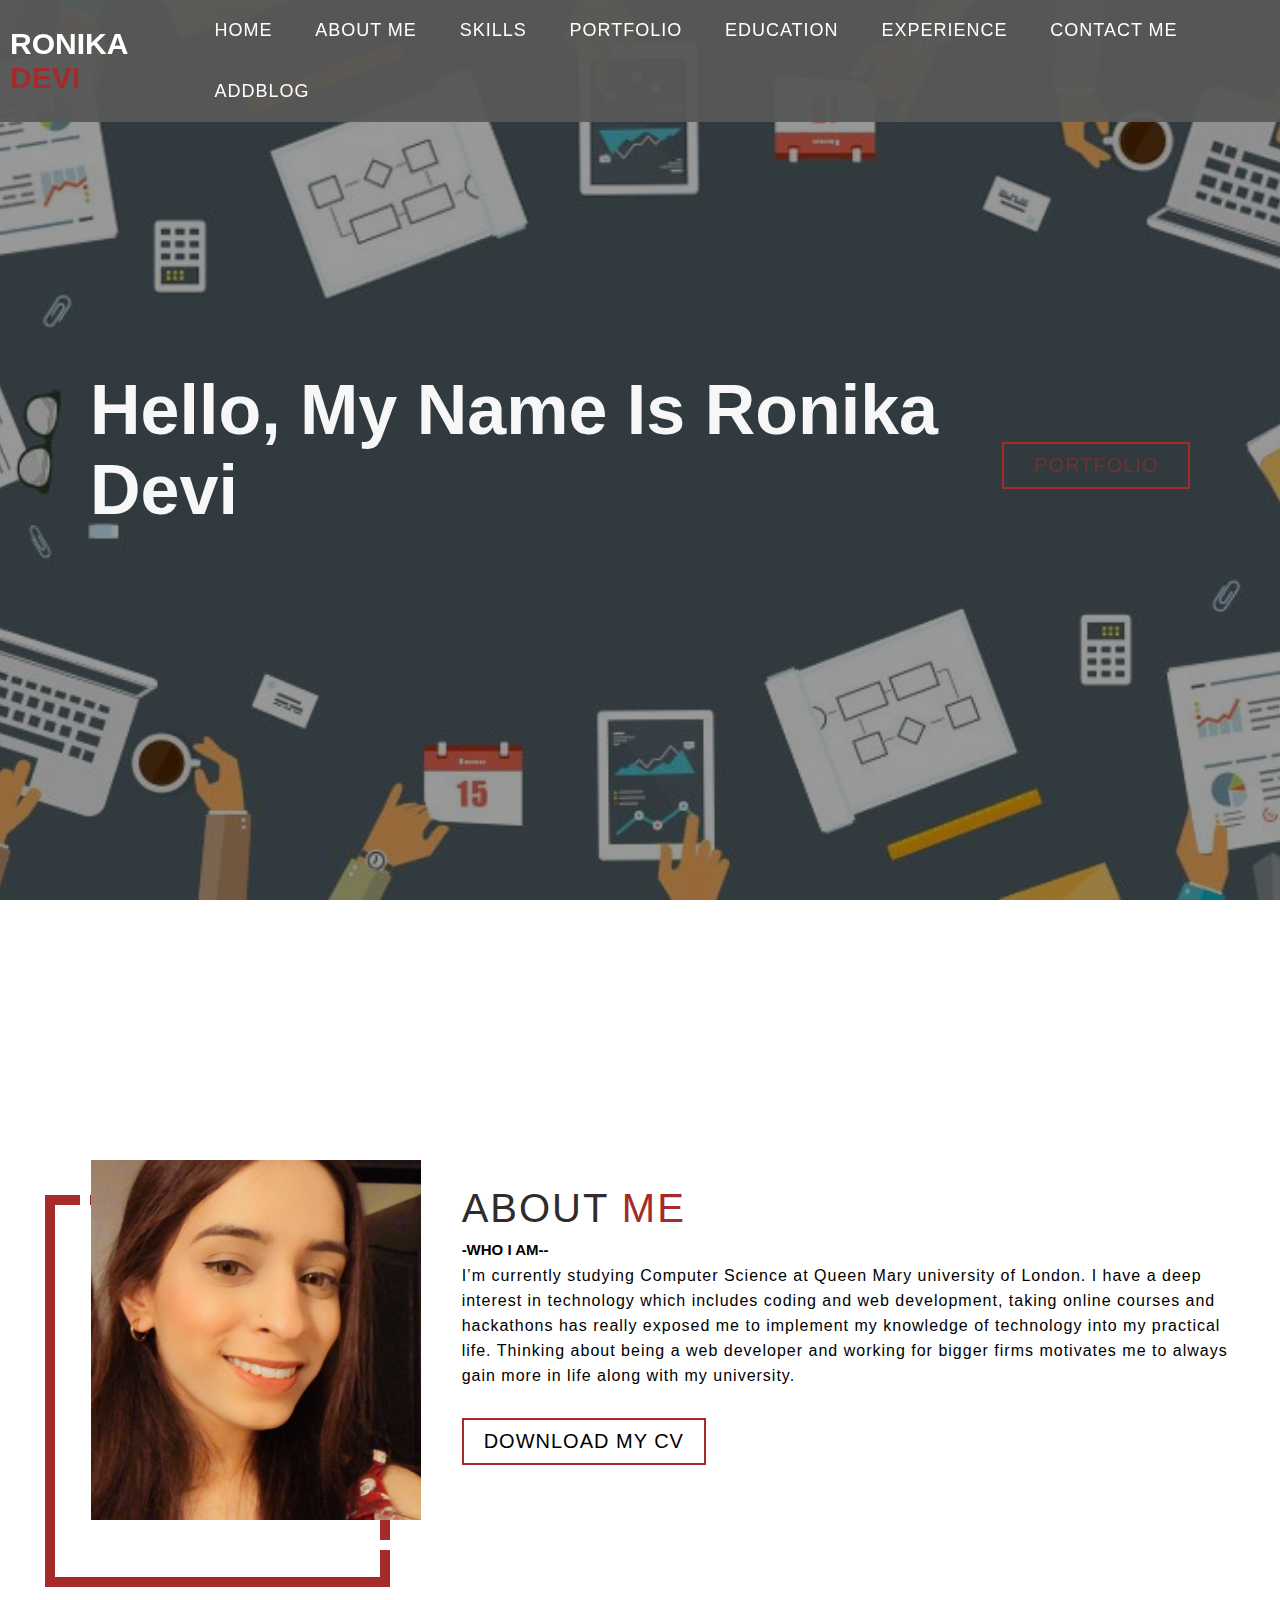
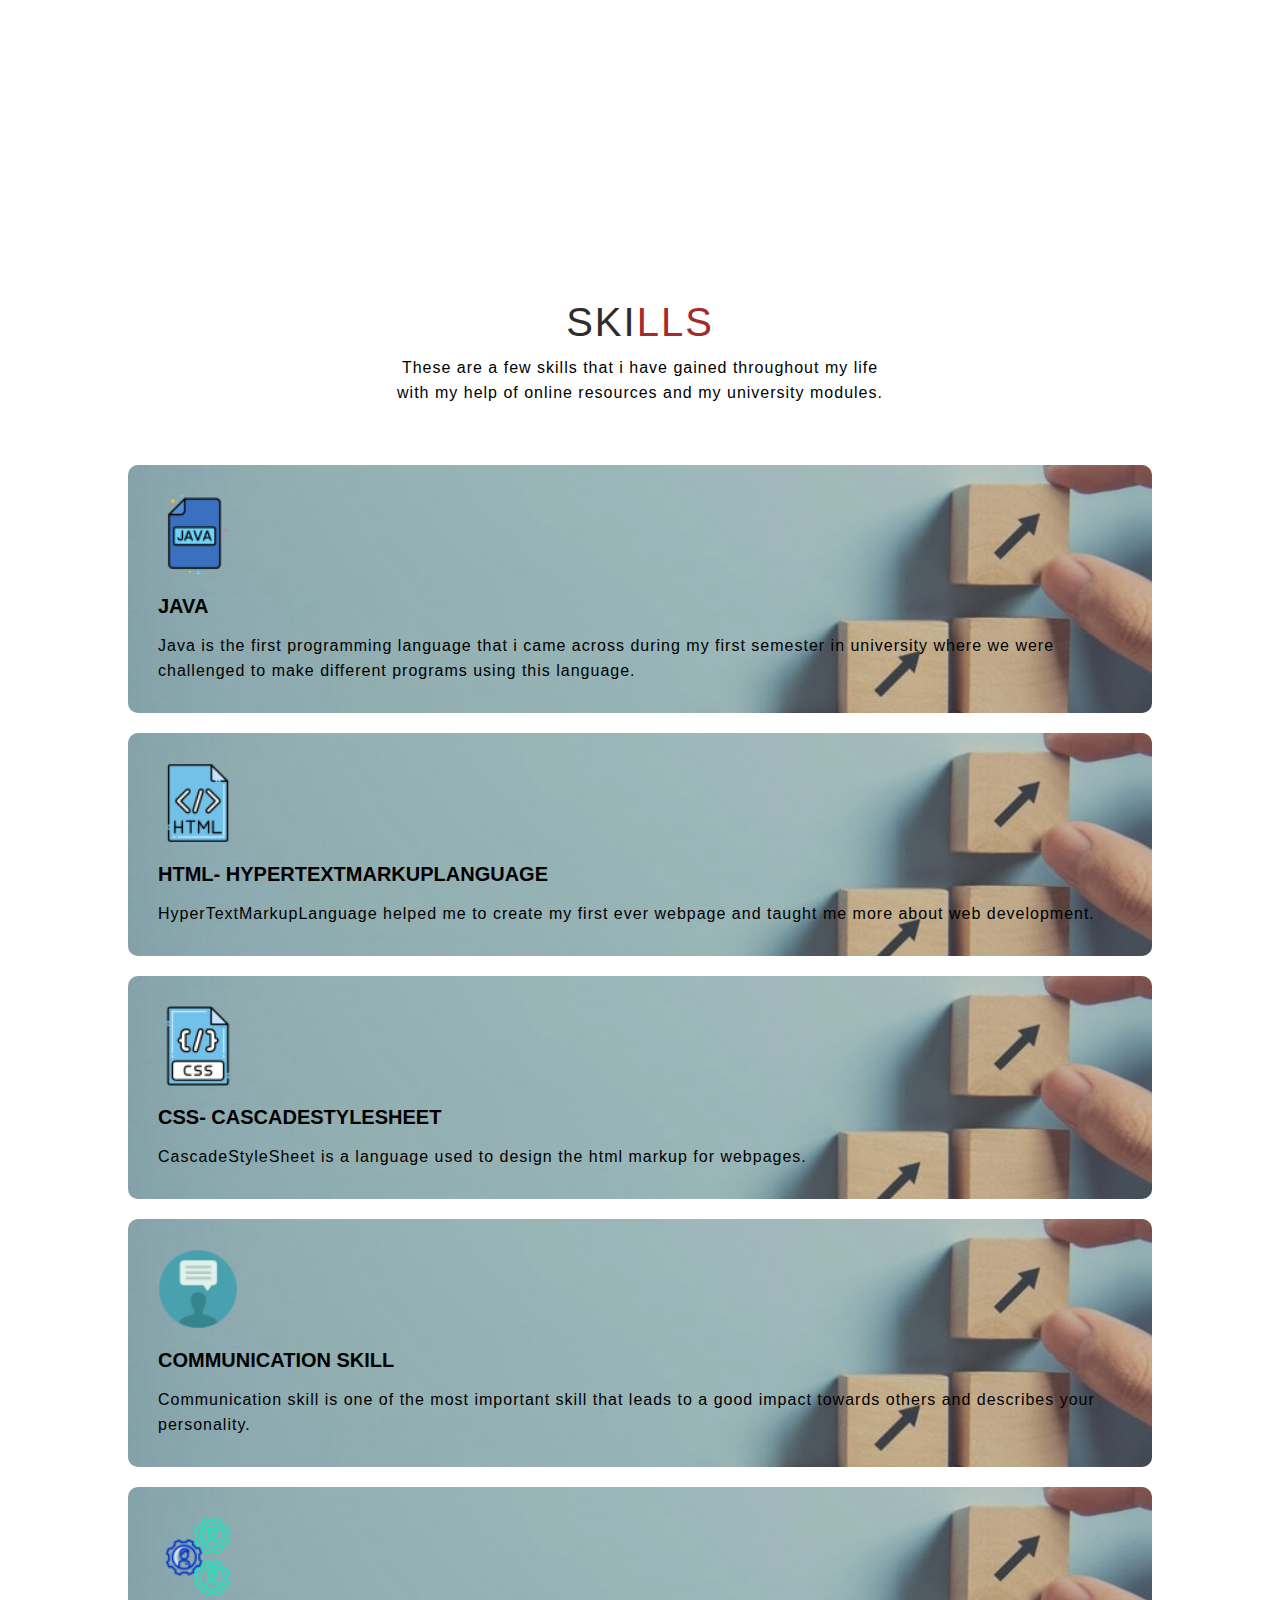
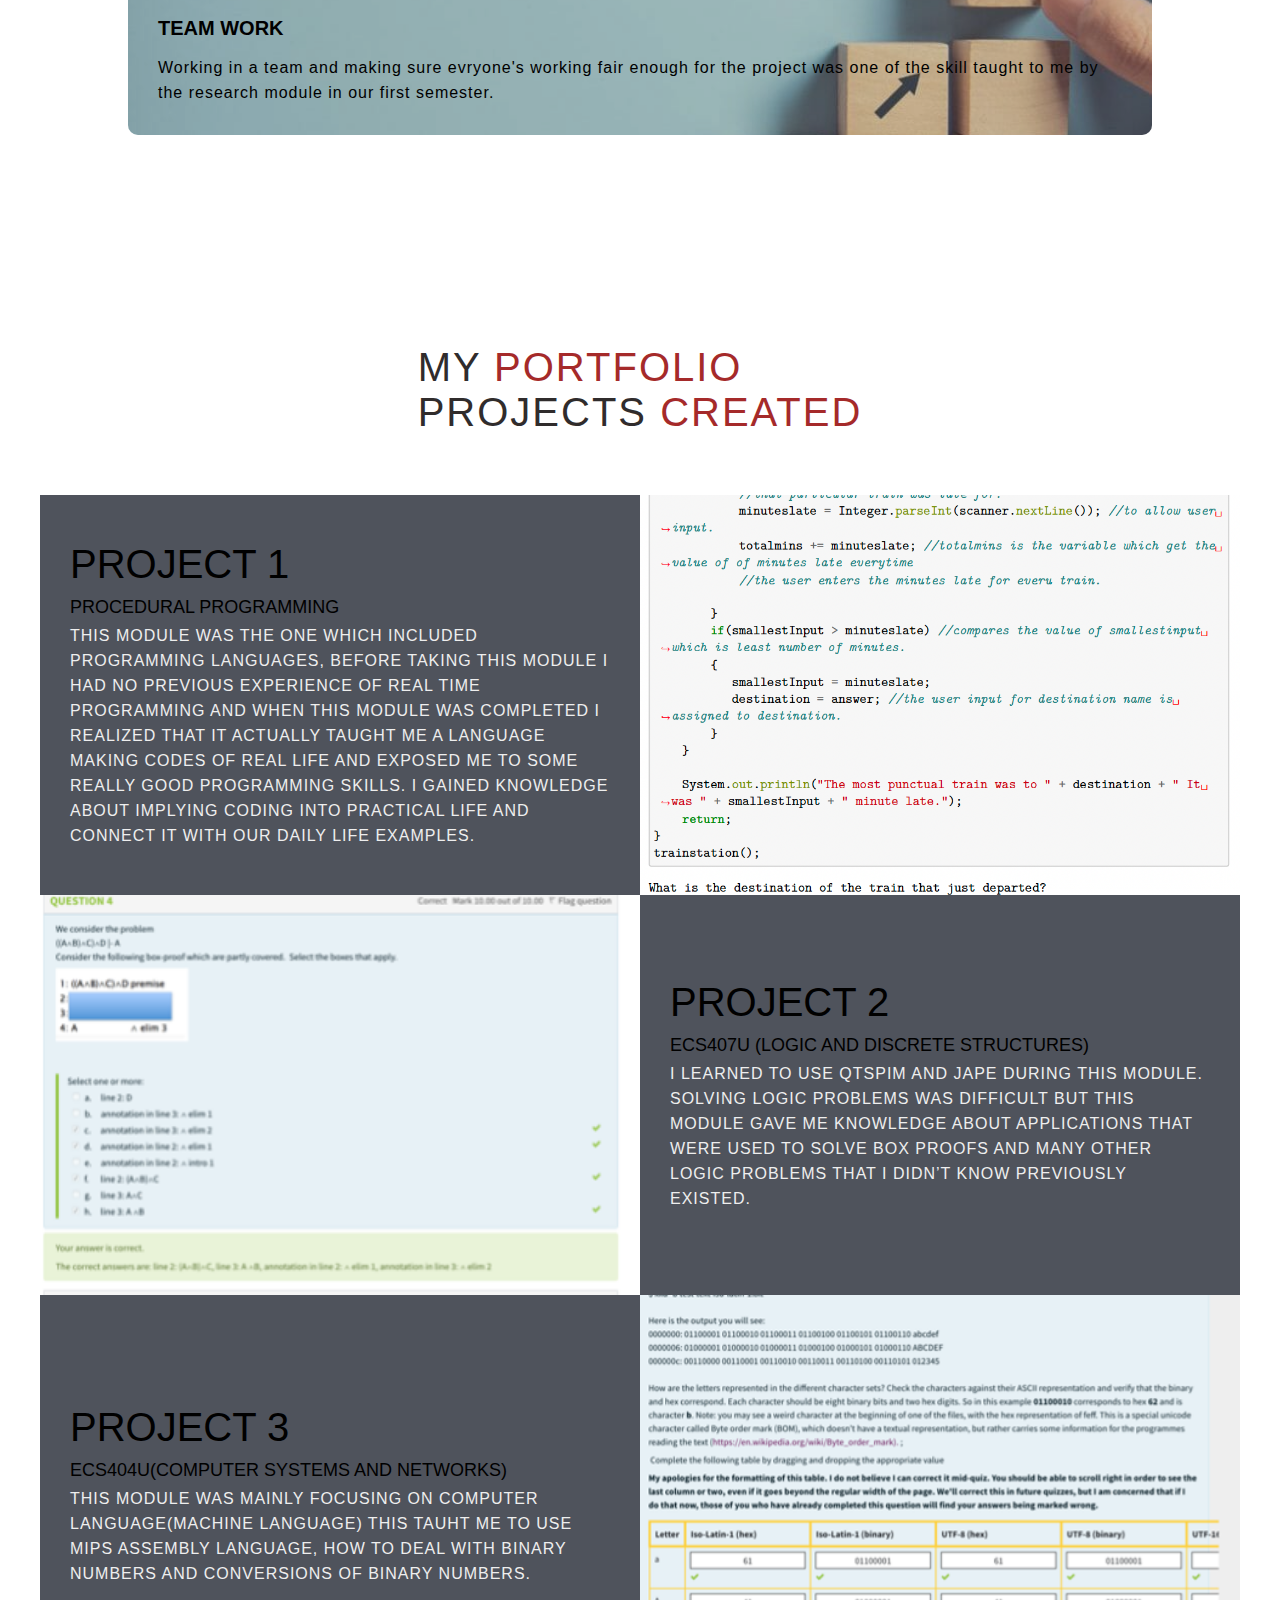
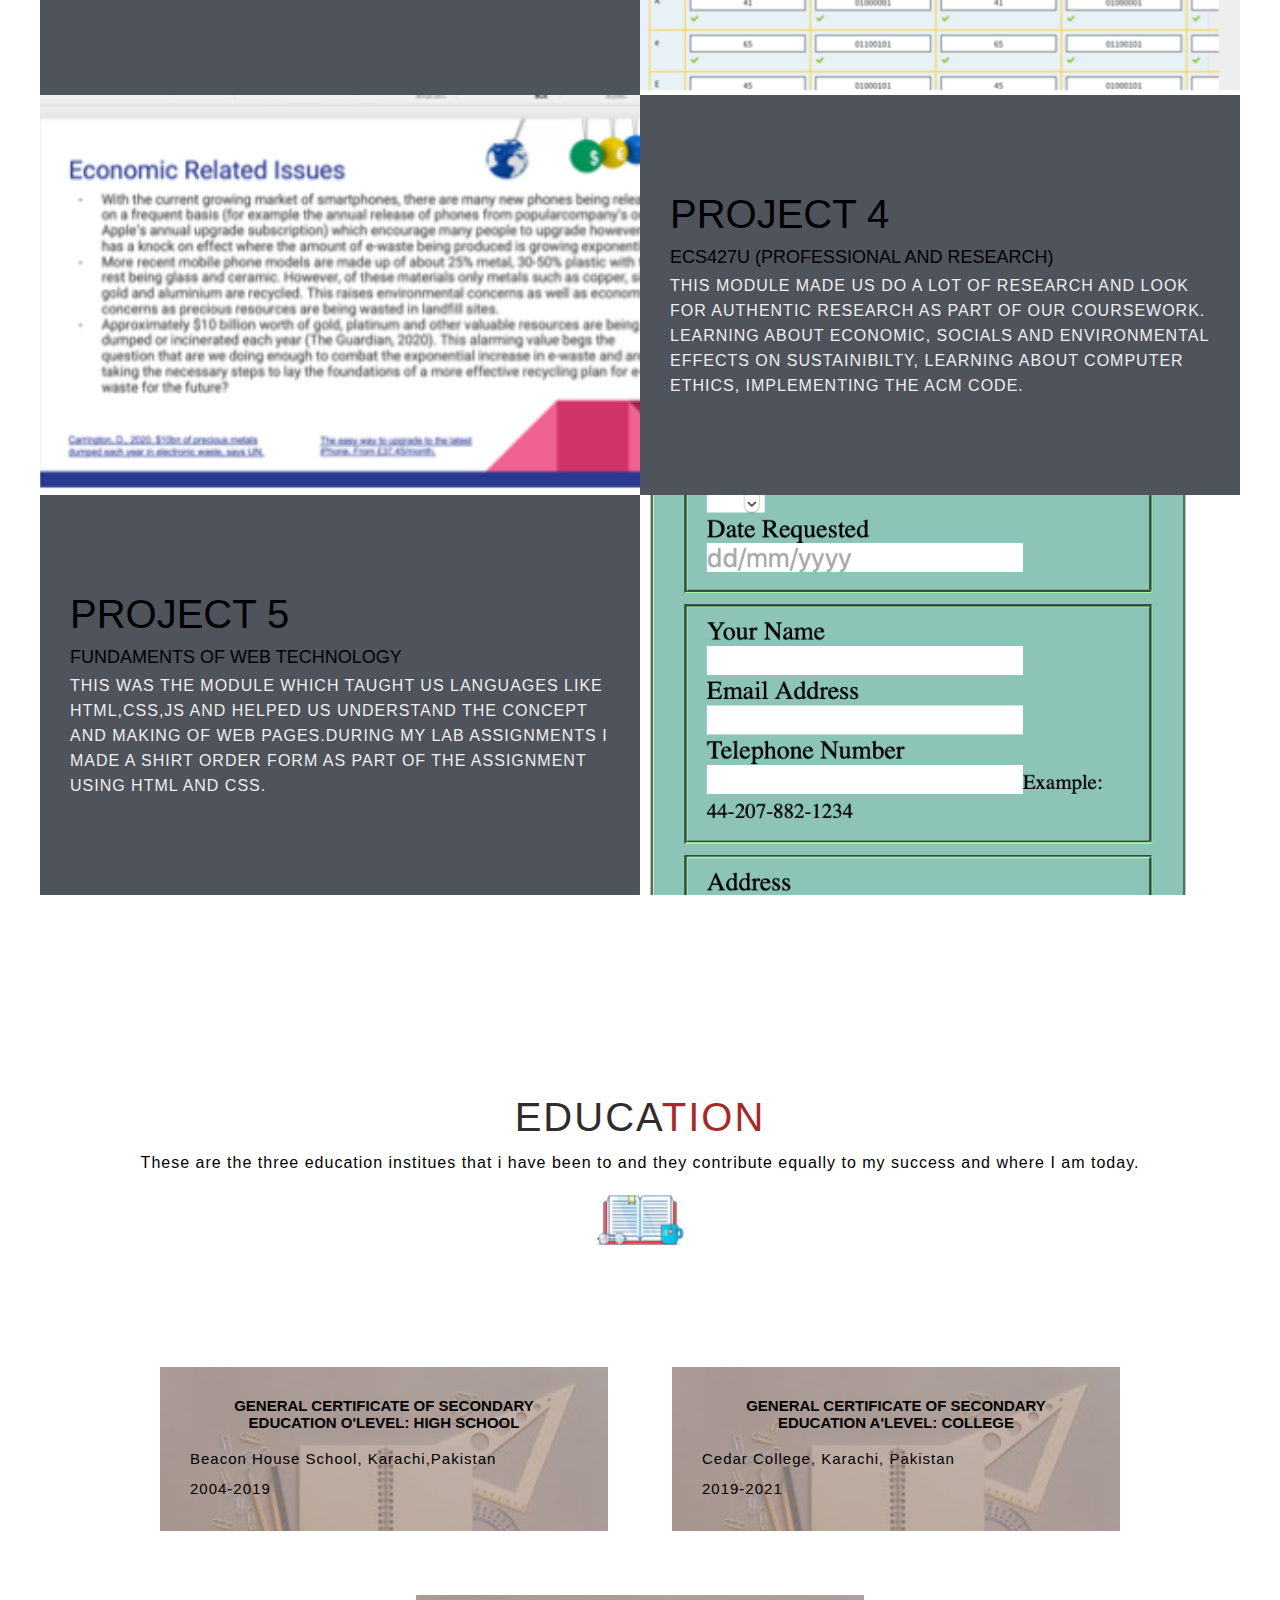
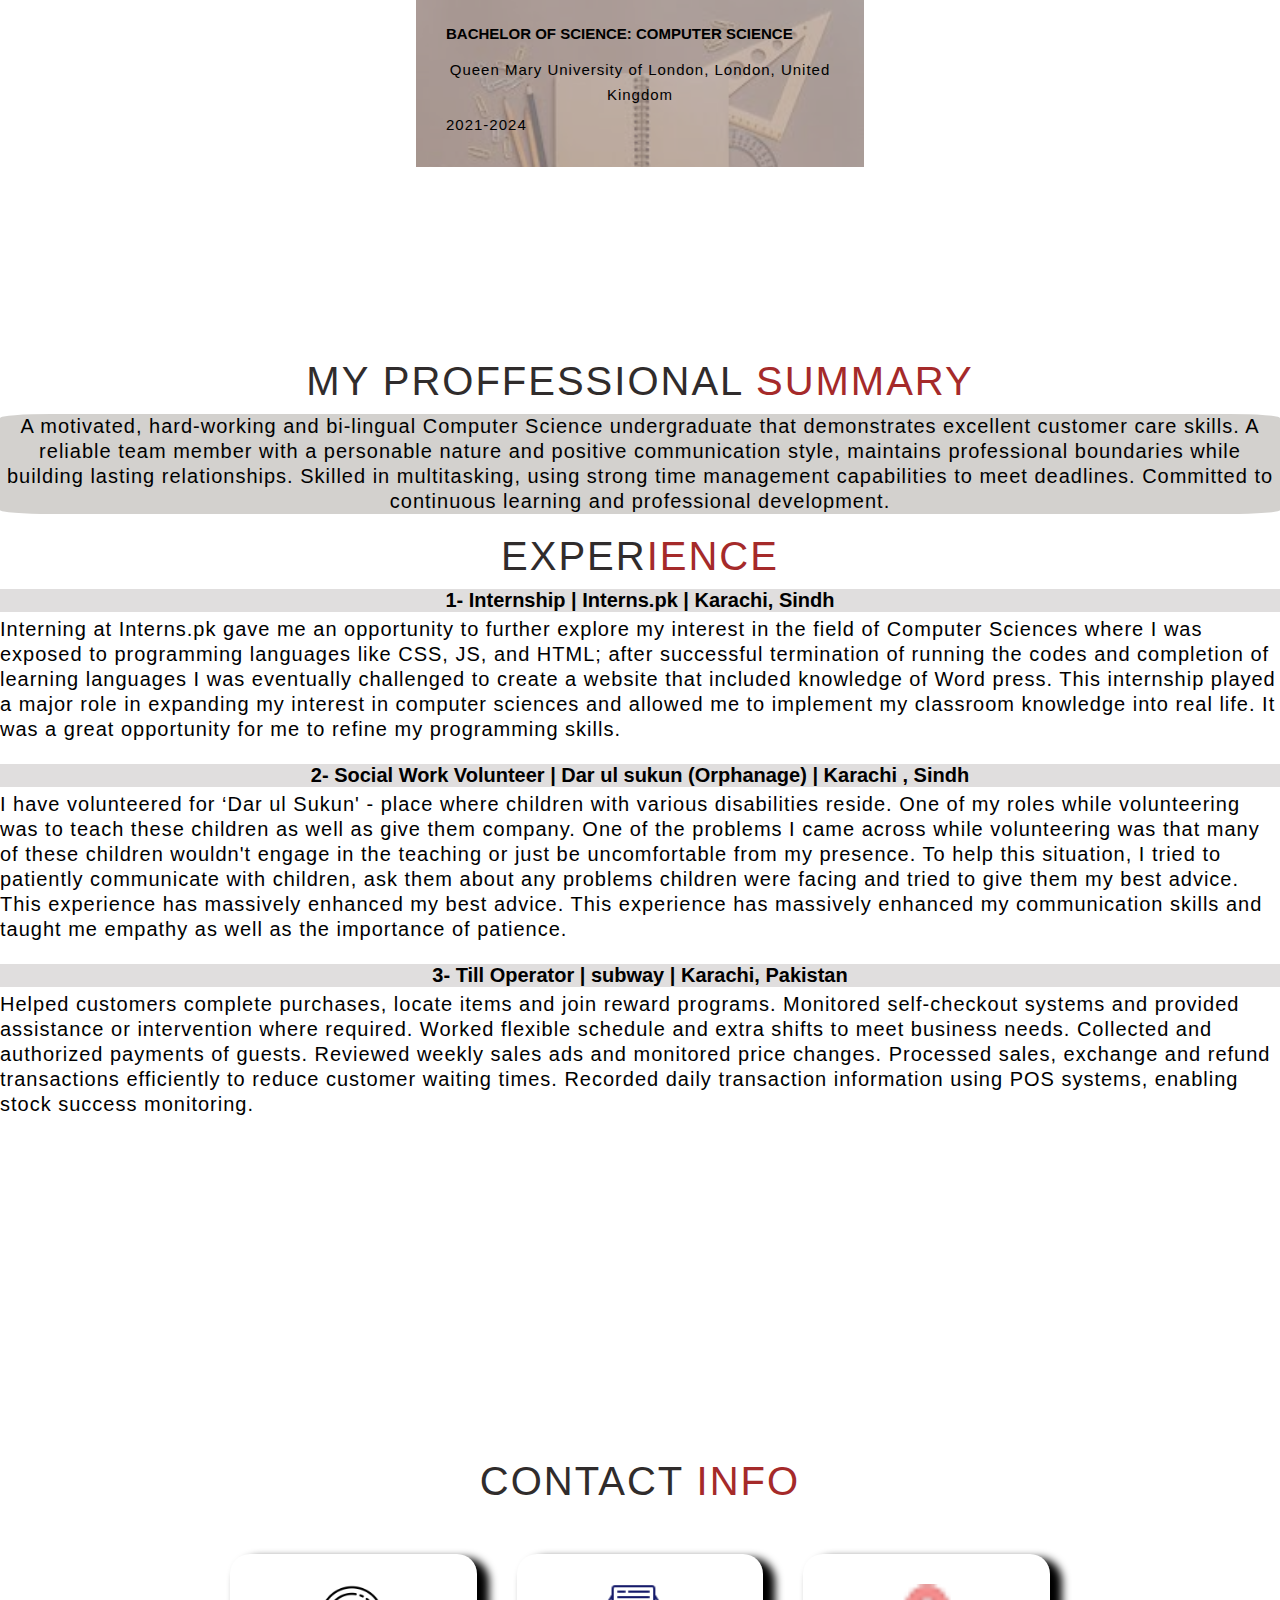
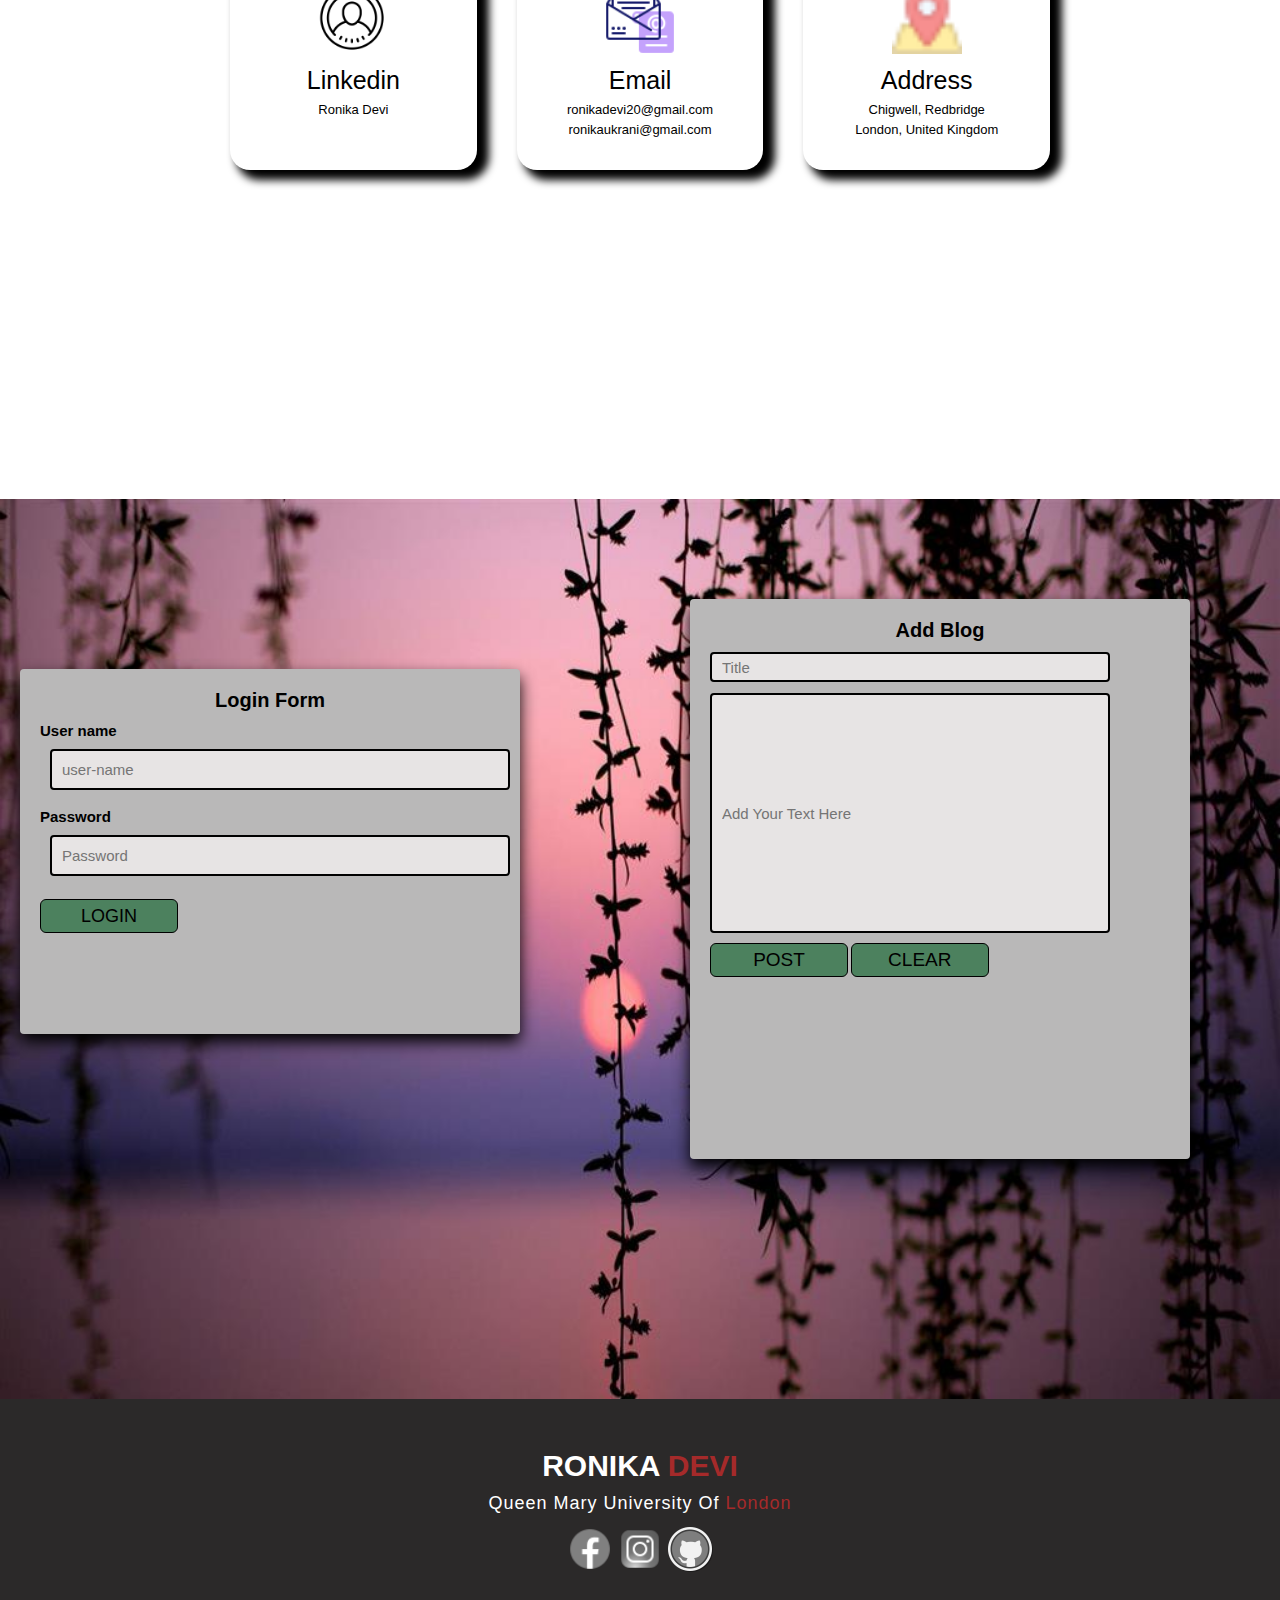
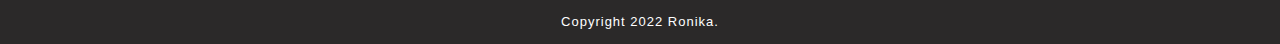
<file: index.html>
<!DOCTYPE html>
<html lang="en">
<head>
    <meta charset="UTF-8">
    <meta http-equiv="X-UA-Compatible" content="IE=edge">
    <meta name="viewport" content="width=device-width, initial-scale=1.0">
    <link rel="stylesheet" href="mini2.css">
    <title>Ronika-Phase1</title>
</head>
<body>
    <header id="header">
        <div class="header container">
            <div class="nav-bar">
                <div class="brand">
                    <a href="#first-page"><h1>RONIKA <span>DEVI</span></h1></a>
                    </a>
                </div>
                <nav class="nav-list">
                    <ul>
                        <li><a href="#first-page">HOME</a></li>
                        <li><a href="#about">ABOUT ME</a></li>
                        <li><a href="#skills">SKILLS</a></li>
                        <li><a href="#projects">PORTFOLIO</a></li>
                        <li><a href="#education">EDUCATION</a></li>
                        <li><a href="#experience">EXPERIENCE</a></li>
                        <li><a href="#contact">CONTACT ME</a></li>
                        <li><a href="#myform">ADDBLOG</a></li>    
                    </ul>
                </nav>
            </div>
        </div>
    </header>
<!--This is first page of my website home section-->
    <section id="first-page">
        <div class="first-page container">
            <h1>Hello, My Name Is Ronika Devi</h1>
            <a href="#projects" type="button" class="cta" >Portfolio</a>
        </div>
    </section>
<!--About section-->
    <section id="about">
        <div class="about container">
            <div class="col-left"> 
                <figure class="about-img">
                    <img src="myimage.png" style="width:330px;height:360px;"alt=img>
                </figure>
            </div>
            <div class="col-right">
                <hgroup>
                <h1 class="section-title">ABOUT<span> ME</span></h1>
                <h2>-WHO I AM--</h2>
                </hgroup>
                <p>I’m currently studying Computer Science at Queen Mary
                    university of London. I have a deep interest in technology
                    which includes coding and web development, taking online courses and hackathons
                    has really exposed me to implement my knowledge of technology into my practical life.
                    Thinking about being a web developer and working for bigger firms motivates me to always gain
                    more in life along with my university. </p>
                    <a href="Ronika_DEVI_CV.pdf" class="cta">Download My Cv</a>
            </div>
        </div>
    </section>
<!--This is Myskills section-->
    <section id="skills">
        <div class="skills container">
            <div class="skill-top">
                <h1 class="section-title">Ski<span>lls</span></h1>
                <p>These are a few skills that i have gained throughout my life 
                        with my help of online resources and my university modules.
                </p></div>
            <div class="skill-bottom">
                <div class="skill-item">
                    <div class="icon"><img src="javaicon.png"></div>
                    <h2>JAVA</h2>
                    <p>Java is the first programming language that i came across during my first semester in university where we were 
                    challenged to make different programs using this language.
                    </p> 
                </div>
                <div class="skill-item">
                    <div class="icon"><img src="htmlicon.png"></div>
                    <h2>HTML<span>- HyperTextMarkupLanguage</span></h2>
                    <p>HyperTextMarkupLanguage helped me to create my first ever webpage and taught me more about web development.
                    </p> 
                </div>
                <div class="skill-item">
                    <div class="icon"><img src="cssicon.png"></div>
                    <h2>CSS<span>- CascadeStyleSheet</span></h2>
                    <p>CascadeStyleSheet is a language used to design the html markup for webpages. 
                    </p> 
                </div>
                <div class="skill-item">
                    <div class="icon"><img src="commicon.png"></div>
                    <h2>COMMUNICATION SKILL</h2>
                    <p>Communication skill is one of the most important skill that leads to a good impact towards others and describes your personality.
                    </p> 
                </div>
                <div class="skill-item">
                    <div class="icon"><img src="teamicon.png"></div>
                    <h2>TEAM WORK</h2>
                    <p>Working in a team and making sure evryone's working fair enough for the project was one of the skill taught to me by the research module in our first semester.
                    </p> 
                </div>
            </div>
        </div>
    </section>

<!--MY projects-->
    <section id="projects">
        <div class="projects container">
            <div class="projects-header">
                <h class="section-title">My <span>Portfolio</span></h>
                <h1 class="section-title"> Projects <span>Created</span></h1>
            </div>
            <div class="all-projects">
                <div class="project-items">
                    <div class="project-info">
                        <h1>Project 1</h1>
                        <h2>Procedural Programming</h2>
                        <p>This module was the one which included programming languages, before taking this module I had no previous experience of real time programming and when this module was completed I realized that it actually taught me a language making codes of real life and exposed me to some really good programming skills.
                        I gained knowledge about implying coding into practical life and connect it with our daily life examples. 
                        </p>
                    </div>
                    <div class="project-img">
                        <a href="short7.pdf"><img src="image.png"></a>
                        

                    </div>
                </div>
                <div class="project-items">
                    <div class="project-info">
                        <h1>Project 2</h1>
                        <h2>ECS407U (logic and discrete Structures)</h2>
                        <p>I learned to use Qtspim and jape during this module. Solving logic problems was difficult but this module gave me knowledge about applications that were used to solve box proofs and many other logic problems that I didn’t know previously existed. 
                        </p>
                    </div>
                    <div class="project-img">
                        <a href="Doc3.pdf"><img src="Picture 1.png"></a>
                    </div>
                </div>
                <div class="project-items">
                    <div class="project-info">
                        <h1>Project 3</h1>
                        <h2>ECS404U(Computer systems and networks)</h2>
                        <p>This module was mainly focusing on computer language(machine language) this tauht me to use MIPS assembly language, how to deal with binary numbers and conversions of binary numbers.
                        </p>
                    </div>
                    <div class="project-img">
                        <a href="Doc4.pdf"><img src="Picture 2.png"></a>
                    </div>
                </div>
                <div class="project-items">
                    <div class="project-info">
                        <h1>Project 4</h1>
                        <h2>ECS427U (professional and research) </h2>
                        <p>This module made us do a lot of research and look for authentic research as part of our coursework. Learning about economic, socials and environmental effects on sustainibilty, learning about computer ethics, implementing the ACM code.
                        </p>
                    </div>
                    <div class="project-img">
                        <a href="Group22.7_ECS427U_assignment2-2-converted-compressed.pdf"><img src="Picture 3.png"></a>
                    </div>
                </div>
                <div class="project-items">
                    <div class="project-info">
                        <h1>Project 5</h1>
                        <h2>Fundaments Of web Technology</h2>
                        <p>This was the module which taught us languages like HTML,CSS,JS and helped us understand the concept and making of web pages.during my lab assignments i made a shirt order form as part of the assignment using HTML and CSS.
                        </p>
                    </div>
                    <div class="project-img">
                        <a href="exercise4.html"><img src="picture5.png"></a>
                    </div>
                </div>
            </div>
        </div>
    </section>
            
    <!--education section-->
    <section id="education">
        <div class="education container">
            <div class="education-top">
                <h1 class="section-title">Educa<span>tion</span></h1>
                <p>These are the three education institues that i have been to and they contribute equally to my success and where I am today.
                </p></div>
                <div class="icon"><img src="education.png">
            </div>
            <div class="education-bottom">
                <div class="education-item">
                    <h2>General Certificate of Secondary Education O'Level: High School</h2>
                    <p>Beacon House School, Karachi,Pakistan
                    </p><p>2004-2019</p>
                </div>
                <div class="education-item">
                    <h2>General Certificate of Secondary Education A'Level: College</h2>
                    <p>Cedar College, Karachi, Pakistan</p><p>2019-2021</p>
                </div>
                <div class="education-item">
                    <h2>Bachelor of Science: Computer Science</span></h2>
                    <p>Queen Mary University of London, London, United Kingdom</p><p>2021-2024</p>
                </div>
            </div>
        </div>
    </section>        
    <!--experience-->
    <section id="experience">
        <div class="experience container">
            <div class="experience-content">
                <div class="experience-top">
                <h1 class="section-title">My Proffessional<span> Summary</span></h1>
                <p>A motivated, hard-working and bi-lingual Computer Science
                undergraduate that demonstrates excellent customer care skills.
                A reliable team member with a personable nature and positive
                communication style, maintains professional boundaries while
                building lasting relationships. Skilled in multitasking, using strong
                time management capabilities to meet deadlines. Committed to
                continuous learning and professional development.</p>
                </div>
                <div class="experience-bottom">
                <h1 class="section-title">Exper<span>ience</span></h1>
                <h2><span>1- </span>Internship | Interns.pk | Karachi, Sindh</h2>
                <p>Interning at Interns.pk gave me an opportunity to further explore
                    my interest in the field of Computer Sciences where I was
                    exposed to programming languages like CSS, JS, and HTML; after
                    successful termination of running the codes and completion of
                    learning languages I was eventually challenged to create a
                    website that included knowledge of Word press. This internship
                    played a major role in expanding my interest in computer
                    sciences and allowed me to implement my classroom
                    knowledge into real life. It was a great opportunity for me to
                    refine my programming skills.</p>
                    <br>
                    <br>
                <h2><span>2- </span>Social Work Volunteer | Dar ul sukun (Orphanage) | Karachi ,
                    Sindh</h2>
                <P>I have volunteered for ‘Dar ul Sukun' - place where children with
                    various disabilities reside. One of my roles while volunteering was
                    to teach these children as well as give them company. One of
                    the problems I came across while volunteering was that many of
                    these children wouldn't engage in the teaching or just be
                    uncomfortable from my presence. To help this situation, I tried to
                    patiently communicate with children, ask them about any
                    problems children were facing and tried to give them my best
                    advice. This experience has massively enhanced my best advice.
                    This experience has massively enhanced my communication skills
                    and taught me empathy as well as the importance of patience.</P>
                    <br>
                    <br>
                <h2><span>3- </span>Till Operator | subway | Karachi, Pakistan</h2>
                <P>Helped customers complete purchases, locate items and join
                    reward programs.
                    Monitored self-checkout systems and provided assistance or
                    intervention where required.
                    Worked flexible schedule and extra shifts to meet business
                    needs.
                    Collected and authorized payments of guests.
                    Reviewed weekly sales ads and monitored price changes.
                    Processed sales, exchange and refund transactions
                    efficiently to reduce customer waiting times.
                    Recorded daily transaction information using POS systems,
                    enabling stock success monitoring.</P>
                    <br>
                    <br>
                </div>
            </div>
  
        </div>
    </section>

    <!--Contact section-->
    <section id="contact">
        <div class="contact container">
            <h1 class="section-title">Contact <span>Info</span></h1>
            <div class="contact-items">
                <div class="contact-item">
                    <div class="icon">
                        <img src="IMG_3657.PNG">
                    </div>
                    <hgroup class="contact-info">
                        <h1>Linkedin</h1>
                        <h2>Ronika Devi</h2>
                        <h2></h2>
                    </hgroup>    
                </div>
                <div class="contact-item">
                    <div class="icon">
                        <img src="emailicon.png">
                    </div>
                    <hgroup class="contact-info">
                        <h1>Email</h1>
                        <h2>ronikadevi20@gmail.com</h2>
                        <h2>ronikaukrani@gmail.com</h2>
                    </hgroup>    
                </div>
                <div class="contact-item">
                    <div class="icon">
                        <img src="addressicon.png">
                    </div>
                    <hgroup class="contact-info">
                        <h1>Address</h1>
                        <h2>Chigwell, Redbridge</h2>
                        <h2>London, United Kingdom</h2>
                    </hgroup>    
                </div>
            </div>
        </div>
    </section>
    <!--LOGIN FORM-->
 
    <section id="myform">
        <div class="loginform">
            <form action="">
            <h1>Login Form</h1>
            <div class="form-group">
                <label for=""><b>User name</b></label>
                <input type="text" class="form-control" placeholder="user-name" required>
            </div>
            <div class="form-group">
                <label for=""><b>Password</b></label>
                <input type="password" class="form-control" placeholder="Password" required>
             </div>
            <input type="submit" class="btn" value="login">
            </form>
        </div>

        <div class="blogform">
            <form action="">
                <h1><b>Add Blog</b></h1>
                <div class="blog-group">
                    <label for=""></label>
                    <input type="text" class="blog-control" placeholder="Title" style="width:400px;height:30px;" required>
                </div>
                <br>
                <div class="blog-group">
                    <label for=""></label>
                    <input type="text" class="blog-control" placeholder="Add Your Text Here" style="width:400px;height:240px;" required>
                </div>
                <input type="submit" class="btn" value="POST">
                <input type="submit" class="btn" value="CLEAR">
            </form>
        </div>
    </section>
<!--Footer-->
    <footer id="footer">
        <div class="footer container">
            <div class="brand">
                <h1>Ronika<span> Devi</span></h1></div>
            <h2>Queen Mary University Of <span>London</span></h2>
            <div class="social-icon">
                <div class="social-item">
                    <a href="https://www.facebook.com"><img src="fbicon.png"></a>
                </div>
                <div class="social-item">
                    <a href="https://www.instagram.com/ronika.ukrani/"><img src="instaicon.png"></a>
                </div>
                <div class="social-item">
                    <a href="https://github.com"><img src="githubicon.png"></a>
                </div>
            </div>
            <p>Copyright 2022 Ronika.</p>
        </div>
    </footer>
</body>
</html>
</file>
<file: mini2.css>
*{
    padding: 0;
    margin:0;
    box-sizing: border-box;
    

}
html{
    font-size: 10px;
    font-family: sans-serif;
}
a{
    text-decoration: none;

}
.container{
    min-height: 100vh;
    display: flex;
    width: 100%;
    align-items: center;
    justify-content: center;
}
img{
    height: 100%;
    width: 100%;
    object-fit: cover;
}
p{ 
    color: black;
    font-size: 1.6rem;
    margin-top: 5px;
    line-height: 2.5rem;
    font-weight: 300px;
    letter-spacing: 0.1rem;
}
.section-title{
    font-size: 4rem;
    font-weight: 300;
    color: rgb(48, 44, 44);
    margin-bottom: 10px;
    text-transform: uppercase;
    letter-spacing: 0.2rem;
    text-align: center;
}
.section-title span{
    color: brown;
}
.brand h1{
    font-size: 3rem;
    text-transform: uppercase;
    color: white;
}
.brand h1 span{
    color: brown;
}
/**header styling**/
h1 .section-title
{
    font-size: 6rem;
}
#header {
    position: fixed;
    z-index: 1000;
    left: 0;
    top: 0;
    width: 100vw;
    height: auto;
}
#header .header{
    min-height: 8vh;
    background-color: rgba(88, 88, 88, 0.945);
}
#header .nav-bar{
    display: flex;
    align-items: center;
    justify-content: space-between;
    width: 100%;
    height: 100%;
    max-width: 1300px;
    padding: 0 10px;

}
#header .nav-list ul{
    list-style: none;
    left: 0;
    top: 0;
    flex-direction: column;
    align-items: center;
    z-index: 1;
    overflow-x:hidden ;
    position: initial;
    display: block;
    height: auto;
    width: fit-content;
    background-color: transparent;

}
#header .nav-list ul li a{
    font-size: 1.8rem;
    font-weight: 400;
    letter-spacing: 0.1rem;
    text-decoration: none;
    color: rgb(255, 255, 255);
    text-transform: uppercase;
    padding:20px;
    display: block;
}
#header .nav-list ul{
    position: initial;
    display: block;
    height: auto;

}
#header .nav-list ul li{
    display: inline-block;

}
#header .nav-list ul li:hover a{
    color: rgb(129, 69, 69);
}

/**hero section style**/
#first-page {
    background-image: url(protfolio.jpg);
    background-size: cover;
    background-position: top center;
    position: relative;
    z-index: 1;
}
#first-page::after{
    content: "";
    position: absolute;
    left: 0;
    top:0;
    height:100%;
    width: 100%;
    background-color: black;
    opacity: 0.4;
    z-index: -1;

}
#first-page h1{
    display: block;
    width: fit-content;
    position:relative;
    color: rgb(248, 247, 247);
    font-size: 7rem;

}
#first-page .first-page{
     max-width: 1200px;
     margin: 0 auto;
     padding: 0 50px;
     justify-content: flex-start;

}
#first-page .cta{
    display: inline-block;
    padding: 10px 30px;
    color: rgb(105, 51, 51);
    background-color: transparent;
    border: 2px solid brown;
    font-size: 2rem;
    text-transform: uppercase;
    letter-spacing: .1rem;
    margin-top: 30px;
    transition: .3s ease;
    transition-property: background-color color;
}
#first-page .cta:hover{
    color: aliceblue;
    background-color: brown;
}
/**About me styling**/



#about .col-right h1{
    text-align: left;
}
#about .about{
    flex-direction: row;
    text-align: center;
    max-width: 100%;
    margin: 0 auto;
    padding:100px 20px;
}
#about .col-left{

    width: 600px;
    height: 400px;
    padding-left: 60px;
}
#about .col-right{
    width: 100%;
    text-align: left;
    padding: 30px;

}
#about col-right h2{
    font-size: 1.8rem;
    font-weight: 100;
    letter-spacing: 0.2rem;
    margin-bottom: 10px;

}
#about col-right p{
    margin-bottom: 20px;

}
.cta{
    display: inline-block;
    color: rgb(105, 51, 51);
    background-color: transparent;
    border: 2px solid brown;
    text-transform: uppercase;
    letter-spacing: .1rem;
    margin-top: 30px;
    transition: .3s ease;
    transition-property: background-color color;
    font-size: 2.5rem;
    padding: 20px 60px;
}
.cta:hover{
    color: aliceblue;
    background-color: brown;
}
#about .col-right .cta{
    color: black;
    margin-bottom: 50px;
    padding: 10px 20px;
    font-size: 2rem;
}
#about .col-left .about-img{
    position: relative;
    border: 10px solid white;
    height: 100%;
    width: 100%;
}
#about .col-left .about-img::after{
    content: "";
    position: absolute;
    z-index: -1;
    left: -45px;
    top: 35px;
    height: 98%;
    width: 98%;
    border: 10px solid brown;
}
/**skills style**/

#skills .skills{
    flex-direction: column;
    text-align: center;
    max-width: 1500px;
    margin: 0 auto;
    padding:100px 0;
}

#skills .skill-bottom{
    display: flex;
    align-items: center;
    justify-content: center;
    flex-wrap:wrap;
    margin-top: 50px ;
}
#skills .skill-item{
    flex-basis: 80%;
    display: flex;
    align-items: flex-start;
    justify-content: center;
    flex-direction: column;
    padding: 30px;
    border-radius: 10px;
    background-image: url(imageskillss.jpg);
    background-size: cover;
    margin: 10px 5%;
    position: relative;
    z-index: 1;
    overflow: hidden;
}

#skills .skill-item::after{
    content: '';
    position: absolute;
    left: 0;
    top: 0;
    height: 100%;
    width: 100%;
    background-color: rgb(80, 78, 78);
    opacity: 0.3;
    z-index: -1;
}
#skills .skill-bottom .icon{
    height:80px ;
    width: 80px;
    margin-bottom: 20px;
}
#skills .skill-item h2{
    font-size: 2rem;
    color: rgb(0, 0, 0);
    margin-bottom: 10px;
    text-transform: uppercase;
}
#skills .skill-item p{
    color: rgb(0, 0, 0);
    text-align: left;
     
}

#skills .skill-top{
    width: 500px;
    margin: 0 auto;
}
/**project styling**/


#projects .all-projects .project-img{
    height: 100%;
    
}
#projects .projects{
    flex-direction: column;
    max-width: 1200px;
    margin: 0 auto;
    padding: 100px 0;

}
#projects .projects-header{
    margin-bottom: 50px;

}
#projects .all-projects{
    display: flex;
    align-items: center;
    justify-content: center;
    flex-direction: column;
}
#projects .project-items{
    display: flex;
    align-items: center;
    justify-content: center;
    overflow: hidden;
    height: 400px;
    margin: 0;
    width: 100%;
    border-radius: 0;
    flex-direction: row;
}

#projects .project-info{
    padding: 30px;
    flex-basis: 50%;
    background-color: rgb(79, 83, 92);
    height: 100%;
    display: flex;
    align-items: flex-start;
    justify-content: center;
    flex-direction: column;
    color: rgb(0, 0, 0);
    text-transform: uppercase;
    height: 100%;
}
#projects .project-info h1{
    font-size: 4rem;
    font-weight: 500;

}
#projects .project-info h2{
    font-size: 1.8rem;
    font-weight: 500;
    margin-top: 10px;
}
#projects .project-info p{
    color: rgb(238, 238, 238);
}


#projects .project-img{
    flex-basis: 50%;
    height: 300px;
    overflow: hidden;
    position: relative;
    height: 100%;
}

#projects .project-img img{
    transition: 0.3s ease transform;
}
#projects .project-items:hover .project-img img{
    transform: scale(1.1);
}
#projects .project-items:nth-child(even){
    flex-direction: row-reverse;
}

/**education styling**/
#education .education{
    flex-direction: column;
    text-align: center;
    max-width: 1500px;
    margin: 0 auto;
    padding:100px 0;
}
#education .education-bottom{
    display: flex;
    align-items: center;
    justify-content: center;
    flex-wrap:wrap;
    margin-top: 50px ;
}

#education .education-item{
    flex-basis: 35%;
    display: flex;
    align-items: flex-start;
    justify-content: center;
    flex-direction: column;
    padding: 30px;
    background-image: url(education2.jpg);
    background-size: cover;
    margin: 10px 5%;
    margin: 2.5%;
    position: relative;
    z-index: 1;

}
#education .education-item::after{
    content: '';
    position: absolute;
    left: 0;
    top: 0;
    height: 100%;
    width: 100%;
    background-color:#aca1a1;
    opacity: 0.7;
    z-index: -1;
}

#education .icon{
    height: 90px ;
    width: 90px;
    margin-bottom: 20px;
}
#education .education-item h2{
    font-size: 1.5rem;
    color: rgb(0, 0, 0);
    margin-bottom: 10px;
    text-transform: uppercase;
    text-align: center;
}
#education .education-item p{
    color: rgb(0, 0, 0);
    text-align: center;
    font-size: 1.5rem;
     
}
/**experience styling**/
#experience .experience{
    width: 100%;

}
#experience .experience-top p{
    font-size: 2rem;
    font-weight: 100;
    letter-spacing: 0.1rem;
    margin-bottom: 20px;
    text-align: center;
    justify-content: center;
    background-color: rgb(211, 209, 206);
    box-sizing: border-box;
    border-radius: 4%;
 
}
#experience .experience-bottom p{
    font-size: 2rem;
    align-content: center;
    text-align: left;

}
#experience .experience-content .experience-bottom h2{
    font-size: 2rem;
    align-content: center;
    text-align: center;
    background-color: rgb(224, 222, 222);
}
/**contact styling**/
#contact .contact{
    background-color: #ffffff;
    flex-direction: column;
    max-width: 1200px;
    margin: 0 auto;
    border-radius: 10px;
    flex-direction: column;
    padding: 100px 0;
    align-items: center;
    justify-content: center;
    min-width: 20vh;
}
#contact .contact-items{
    width: 100%;
    display: flex;
    flex-direction: row;
    padding: 20px;
    margin: 0;
    width: 900px;
    margin-bottom: 30px;

}
#contact .contact-item{
    width: 80%;
    text-align: center;
    border-radius: 20px;
    padding: 30px;
    justify-content: center;
    align-items: center;
    box-shadow: 9px 7px 8px 3px black;
    transition: 0.3s ease box-shadow;
    margin:20px;
    flex-direction: row;
}
#contact .contact-item:hover{
    box-shadow: 0px 0px 5px 0 black;
}

#contact .icon{
    width: 70px;
    margin: 0 auto;
    margin-bottom: 10px;
}
#contact .contact-info h1{
    font-size: 2.5rem;
    font-weight: 500;
    margin-bottom: 5px;
}
#contact .contact-info h2{
    font-size: 1.3rem;
    line-height: 2rem;
    font-weight: 500;
}


/**login information**/

#myform{
    min-height:100vh;
    background: #eee;
    display: flex;
    background: url(bh8aYd.jpg);
    background-size: cover;
    background-position: top center;
    position: relative;
    z-index: 1;
}
.blogform .blog-group{
    font-size: 1.5rem;

}
.loginform .form-group{
    font-size: 1.5rem;

}
.blogform{
    margin-left: 120px;
    width: 500px;
    max-width: 90%;
    margin-top: 100px;
    margin-right: 50px;
}
.loginform{
    margin-right: 50px;
    width: 500px;
    max-width: 90%;
    margin-top: 170px;
    margin-left: 20px;
 
}
.blogform form{
    width: 100%;
    height: 70%;
    padding: 20px;
    background: rgb(185, 184, 184);
    border-radius: 4px;
    box-shadow: 0 8px 16px black;
}
.loginform form{
    width: 100%;
    height: 50%;
    padding: 20px;
    background:rgb(185, 184, 184);
    border-radius: 4px;
    box-shadow: 0 8px 16px black;
}
.blogform form h1{
    text-align: center;
    margin-bottom: 10px;
    color: black;
    font-size: 2rem;
}
.loginform form h1{
    text-align: center;
    margin-bottom: 10px;
    color: black;
    font-size: 2rem;
}
.blogform form .blog-control{
    width: 100%;
    height: 40%;
    background: rgb(231, 228, 228);
    border-radius: 4px;
    border:2px solid black;
    padding:10px 10px;
    font-size: 1.5rem;
}
.loginform form .form-control{
    width: 100%;
    height: 40%;
    background: rgb(231, 228, 228);
    border-radius: 4px;
    border:2px solid black;
    margin: 10px 10px 18px 10px;
    padding:10px 10px;
    font-size: 1.5rem;


}
.blogform form .btn{
    transform: translateX(-50%, -50% );
    width: 30%;
    height: 34px;
    border: 1px solid black;
    background: #4c815e;
    cursor: pointer;
    font-size: 19px;
    text-transform:uppercase ;
    border-radius: 6px;
    transition: 0.3s;
    margin-top: 10px;
}
.loginform form .btn{
    transform: translateX(-50%, -50% );
    width: 30%;
    height: 34px;
    border: 1px solid black;
    background: #4c815e;
    cursor: pointer;
    font-size: 18px;
    text-transform:uppercase ;
    border-radius: 6px;
    transition: 0.3s;
    margin-top: 5px;
   
}
.blogform form .btn:hover{
    opacity: 0.7;
}
.loginform form .btn:hover{
    opacity: 0.7;
}

/**footer styling**/
#footer{
    background-color: rgb(43, 41, 41) 
}
#footer .footer{
    min-height: 200px;
    flex-direction:column;
    padding-top: 50px;
    padding-bottom: 10px;
}
#footer h2{
    color: white;
    font-weight: 500;
    font-size: 1.8rem;
    letter-spacing: 0.1rem;
    margin-top: 10px;
    margin-bottom: 10px;
}
#footer .social-icon{
    display:flex ;
    margin-bottom: 30px;
}
#footer .social-item{
    height: 50px;
    width: 50px;
    margin-bottom:0 5px ;
}
#footer .social-item img{
    filter: grayscale(1);
    transition:0.3s ease filter;
}
#footer .social-item:hover img{
    filter: grayscale(0);
}
#footer p{
    color: white;
    font-size: 1.3rem;
}
#footer h2 span{
    color: brown;
}
</file>
